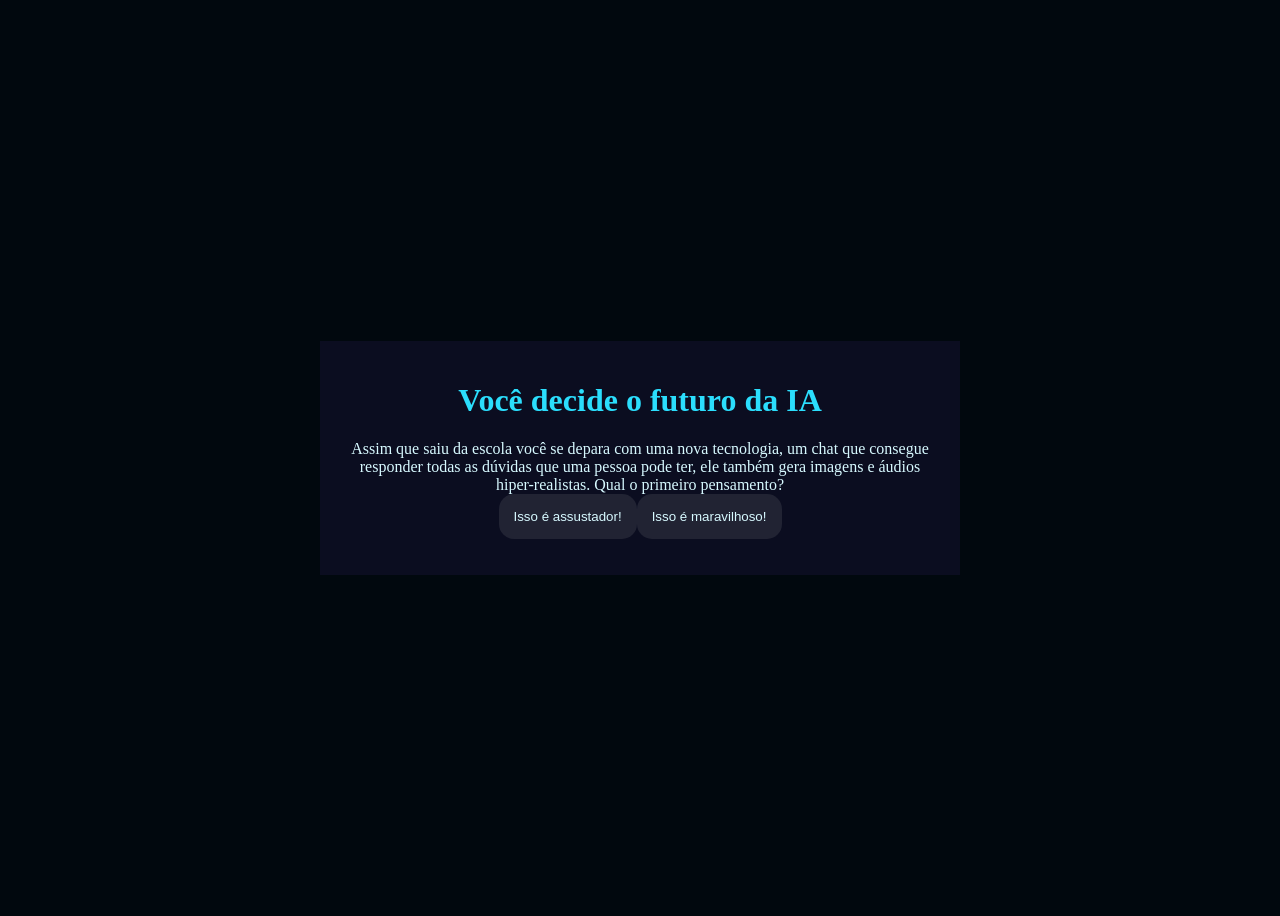
<file: missao-IA-main/index.html>
<!DOCTYPE html>
<html lang="pt-br">
<head>
    <meta charset="UTF-8">
    <meta name="viewport" content="width=device-width, initial-scale=1.0">
    <link rel="stylesheet" href="style.css">
    <title>Você decide o futuro da IA</title>
</head>
<body>
    <div class="caixa-principal">
        <h1>Você decide o futuro da IA</h1>
        <div class="caixa-perguntas"></div>
        <div class="caixa-alternativas"></div>
        <div class="caixa-resultado">
            <p class="texto-resultado"></p>
        </div>
    </div>
    <script src="script.js"></script>
</body>
</html>
</file>
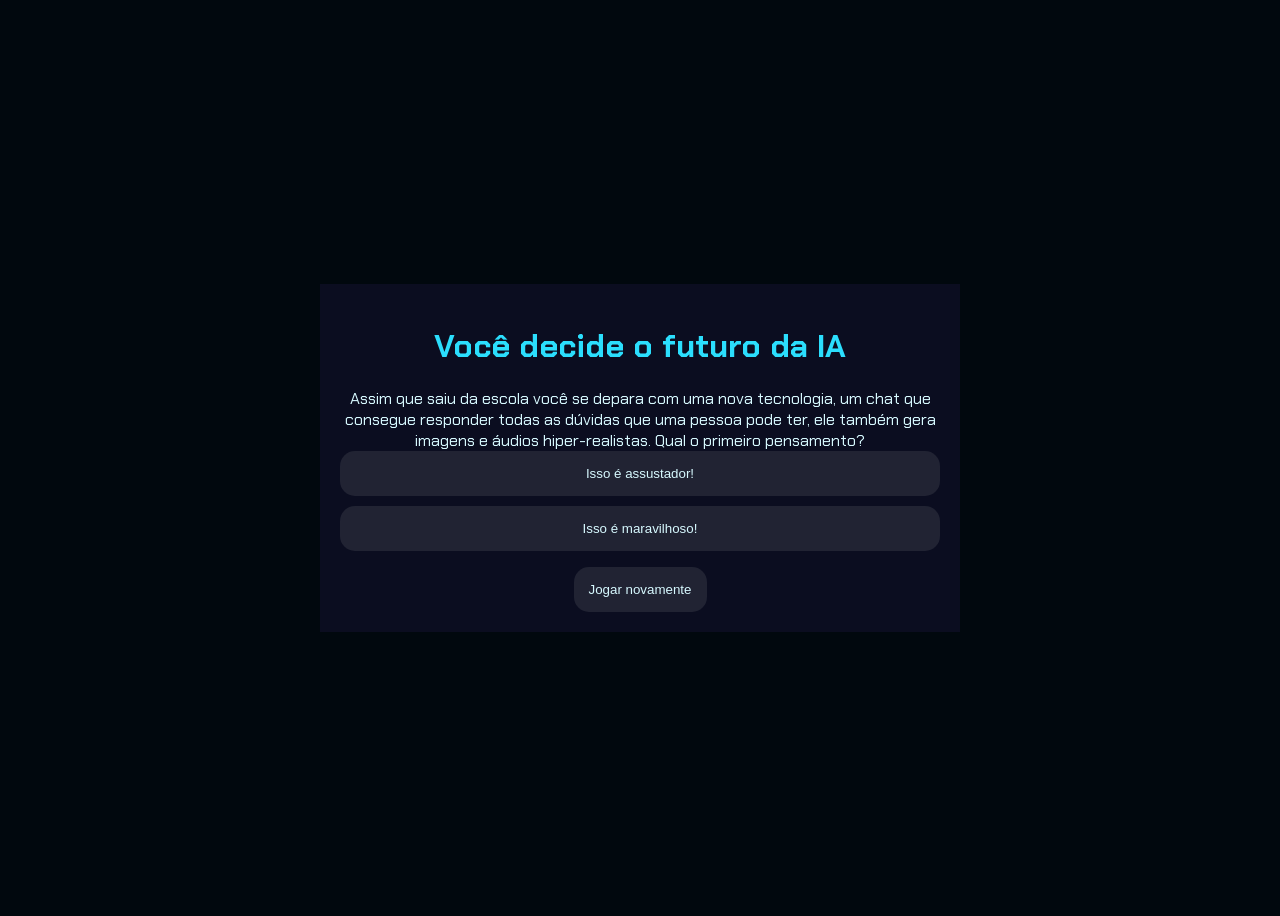
<file: t-cnicas-computacionais-01-main/missao-IA-main/index.html>
<!DOCTYPE html>
<html lang="pt-br">

<head>
    <meta charset="UTF-8">
    <meta name="viewport" content="width=device-width, initial-scale=1.0">
    <link rel="stylesheet" href="style.css">
    <title>Você decide o futuro da IA</title>
</head>

<body>
    <div class="caixa-principal">
        <h1>Você decide o futuro da IA</h1>
        <div class="caixa-perguntas"></div>
        <div class="caixa-alternativas"></div>
        <div class= “caixa-resultado”>
            <p class=”texto-resultado”></p>
            <button class=”novamente-btn”>Jogar novamente</button>
        </div>
    </div>
<script type="module" src="js/aleatorio.js"></script>
<script type="module" src="js/perguntas.js"></script>
<script type="module" src="js/script.js"></script>
</body>

</html>
</file>
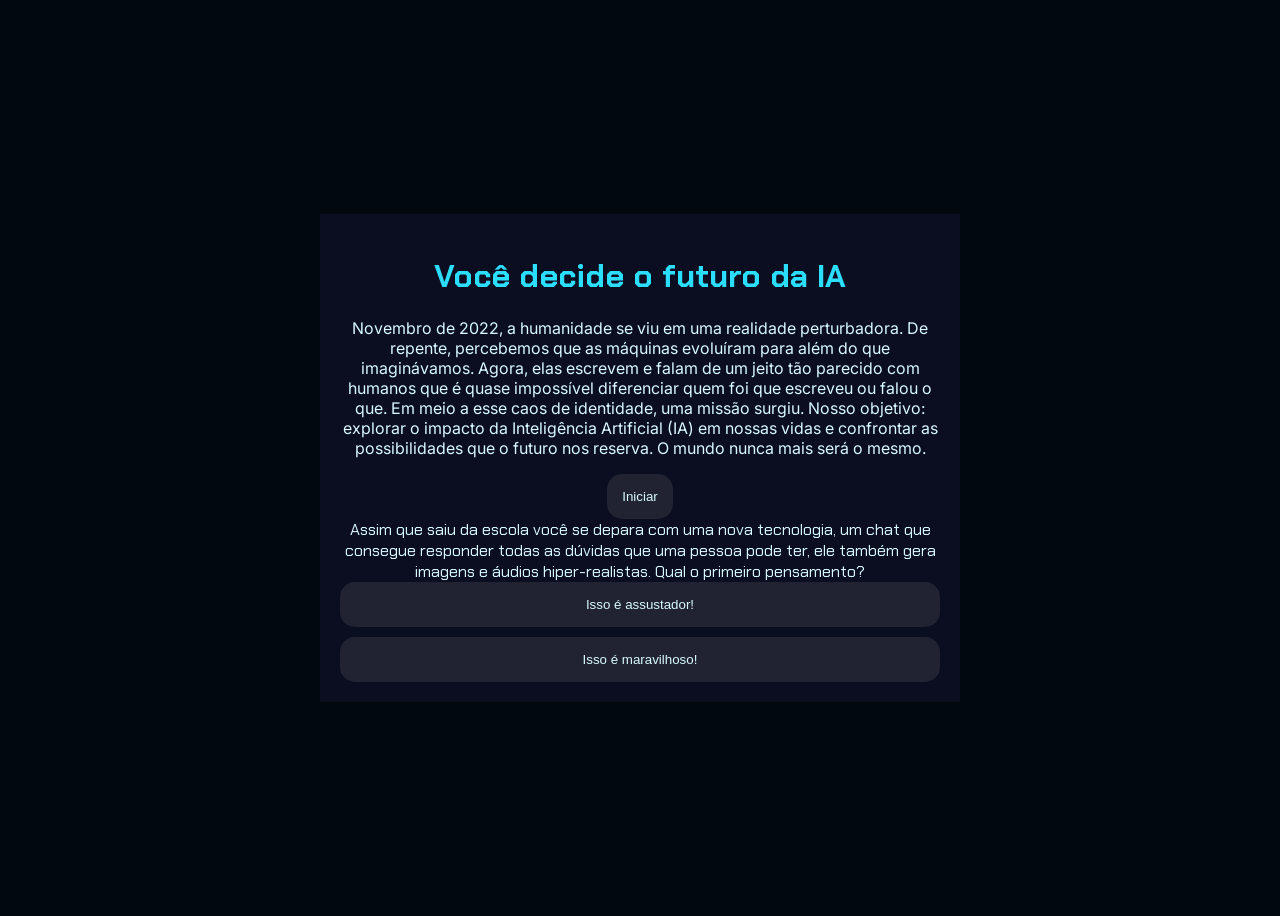
<file: t-cnicas-computacionais-01-main/t-cnicas-computacionais-01-main/missao-IA-main/index.html>
<!DOCTYPE html>
<html lang="pt-br">
<head>
    <meta charset="UTF-8">
    <meta name="viewport" content="width=device-width, initial-scale=1.0">
    <link rel="stylesheet" href="style.css">
    <title>Você decide o futuro da IA</title>
</head>
<body>
    <div class="caixa-principal">
<h1>Você decide o futuro da IA</h1>
<div class="tela-inicial">
<p>
       Novembro de 2022, a humanidade se viu em uma realidade perturbadora.
De repente, percebemos que as máquinas evoluíram para além do que imaginávamos.
Agora, elas escrevem e falam de um jeito tão parecido com humanos que é quase impossível diferenciar quem foi que escreveu ou falou o que.
Em meio a esse caos de identidade, uma missão surgiu.
Nosso objetivo: explorar o impacto da Inteligência Artificial (IA) em nossas vidas e confrontar as possibilidades que o futuro nos reserva.
O mundo nunca mais será o mesmo.
</p>
<button class="iniciar-btn">Iniciar</button>
</div>
<div class="caixa-perguntas"></div>
<div class="caixa-alternativas"></div>
<div class="caixa-resultado">
<p class="texto-resultado"></p>
<button class="novamente-btn">Jogar novamente</button>
</div>
</div>
<script type="module" src="js/aleatorio.js"></script>
<script type="module" src="js/perguntas.js"></script>
<script type="module" src="js/script.js"></script>
</body>
</html>
</file>
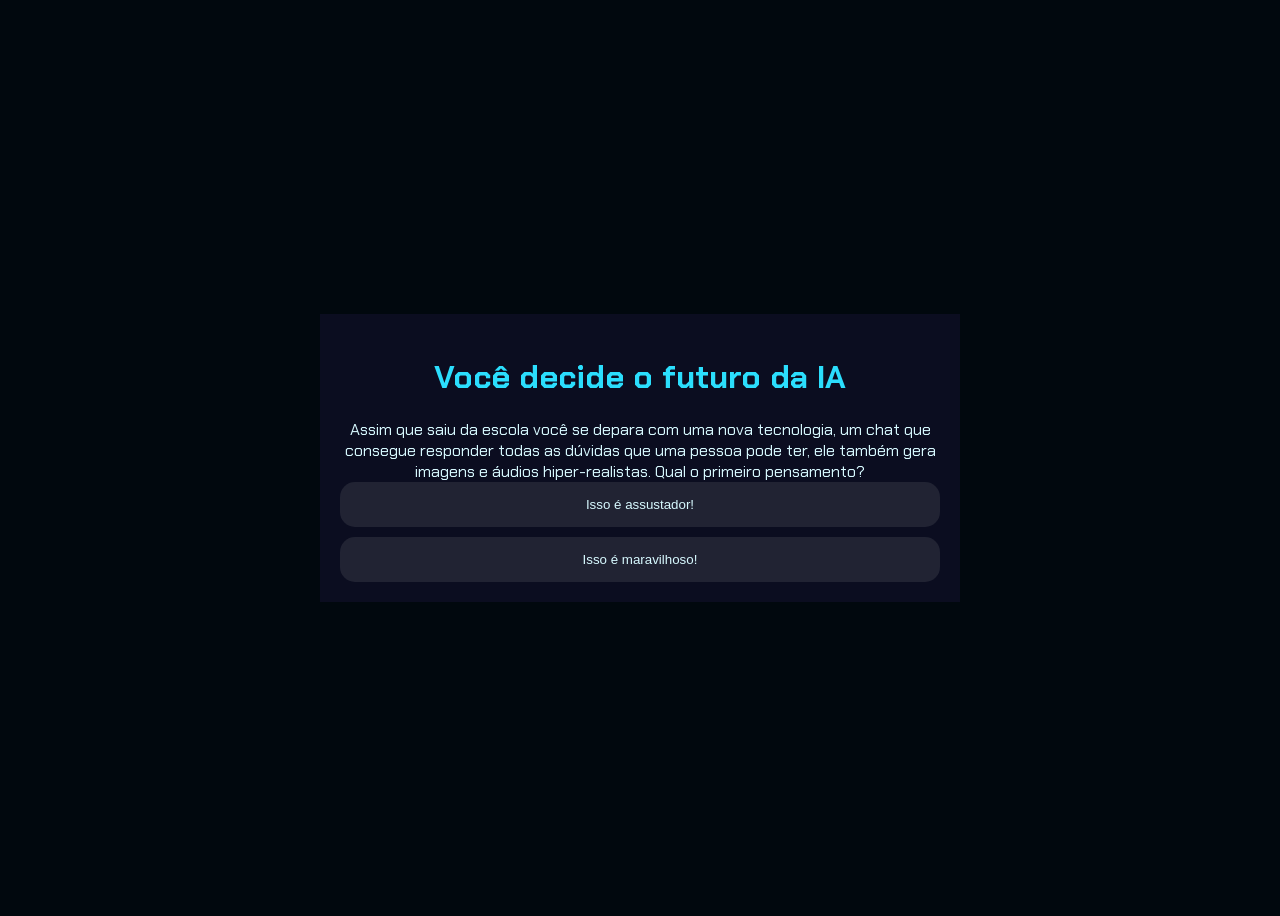
<file: t-cnicas-computacionais-01-main/t-cnicas-computacionais-01-main/t-cnicas-computacionais-01-main/missao-IA-main/index.html>
<!DOCTYPE html>
<html lang="pt-br">

<head>
    <meta charset="UTF-8">
    <meta name="viewport" content="width=device-width, initial-scale=1.0">
    <link rel="stylesheet" href="style.css">
    <title>Você decide o futuro da IA</title>
</head>

<body>
    <div class="caixa-principal">
        <h1>Você decide o futuro da IA</h1>
        <div class="caixa-perguntas"></div>
        <div class="caixa-alternativas"></div>
        <div class="caixa-resultado">
            <p class="texto-resultado"></p>
            <button class="novamente-btn">Jogar novamente</button>
        </div>
    </div>
    <script type="module" src="js/aleatorio.js"></script>
    <script type="module" src="js/perguntas.js"></script>
    <script type="module" src="js/script.js"></script>
</body>

</html>
</file>
<file: missao-IA-main/style.css>
:root{
    --cor-fundo: #01080E ;
    --cor-principal: #0B0D20 ;
    --cor-secundaria: #212333; 
    --cor-destaque: #2BDEFD;
    --cor-texto: #D7F9FF;

}

body {
    background-color: var(--cor-fundo);
    color: var(--cor-texto);
    display: flex;
    justify-content: center;
    align-items: center;
    min-height: 100vh;
}

.caixa-principal{
    background-color: var(--cor-principal);
    width: 90%;
    max-width: 600px;
    text-align: center;
    padding: 20px;
}

h1{
    color: var(--cor-destaque);
}

button {
    background-color: var(--cor-secundaria);
    color: var(--cor-texto);
    border: none;
    border-radius: 15px;
    padding: 15px;
    transition: background-color 0.3s;
}

button:hover{
    background-color: var(--cor-destaque);
    color: var(--cor-principal);
}
</file>
<file: t-cnicas-computacionais-01-main/missao-IA-main/style.css>
@import url('https://fonts.googleapis.com/css2?family=Chakra+Petch:ital,wght@0,300;0,400;0,500;0,600;0,700;1,300;1,400;1,500;1,600;1,700&family=Inter:wght@100;200;300;400;500;600;700;800;900&display=swap');

:root {
    --cor-fundo: #01080E;
    --cor-principal: #0B0D20 ;
    --cor-secundaria: #212333;
    --cor-destaque: #2BDEFD;
    --cor-texto: #D7F9FF;
}
  
body {
    background-color: var(--cor-fundo);
    color: var(--cor-texto);
    font-family: 'Inter', sans-serif;
    display: flex;
    justify-content: center;
    align-items: center;
    min-height: 100vh;
    }

.caixa-principal{
    background-color: var(--cor-principal);
    width: 90%;
    max-width: 600px;
    text-align: center;
    padding: 20px;
}

h1 {
    color: var(--cor-destaque);
}

h1, .caixa-perguntas, .caixa-resultado{
    font-family: 'Chakra Petch', sans-serif;
}

button {
    background-color: var(--cor-secundaria);
    color: var(--cor-texto);
    border: none;
    border-radius: 15px;
    padding: 15px;
    transition: background-color 0.3s;
}

button:hover {
    background-color: var(--cor-destaque);
    color: var(--cor-principal);
}

.caixa-alternativas{
    display: flex;
    flex-direction: column;
    gap: 10px;
}

.caixa-resultado{
    display: none;
}

.caixa-resultado.mostrar{
    display: block;
}
</file>
<file: t-cnicas-computacionais-01-main/t-cnicas-computacionais-01-main/missao-IA-main/style.css>
@import url('https://fonts.googleapis.com/css2?family=Chakra+Petch:ital,wght@0,300;0,400;0,500;0,600;0,700;1,300;1,400;1,500;1,600;1,700&family=Inter:wght@100;200;300;400;500;600;700;800;900&display=swap');

:root {
    --cor-fundo: #01080E;
    --cor-principal: #0B0D20 ;
    --cor-secundaria: #212333;
    --cor-destaque: #2BDEFD;
    --cor-texto: #D7F9FF;
}
  
body {
    background-color: var(--cor-fundo);
    color: var(--cor-texto);
    font-family: 'Inter', sans-serif;
    display: flex;
    justify-content: center;
    align-items: center;
    min-height: 100vh;
}

.caixa-principal{
    background-color: var(--cor-principal);
    width: 90%;
    max-width: 600px;
    text-align: center;
    padding: 20px;
}

h1, .caixa-perguntas, .caixa-resultado{
    font-family: 'Chakra Petch', sans-serif;
}

h1 {
    color: var(--cor-destaque);
}

button {
    background-color: var(--cor-secundaria);
    color: var(--cor-texto);
    border: none;
    border-radius: 15px;
    padding: 15px;
    transition: background-color 0.3s;
}

button:hover {
    background-color: var(--cor-destaque);
    color: var(--cor-principal);
}

.caixa-resultado{
    display: none;
}

.caixa-resultado.mostrar{
    display: block;
}

.caixa-alternativas{
    display: flex;
    flex-direction: column;
    gap: 10px;
}
</file>
<file: t-cnicas-computacionais-01-main/t-cnicas-computacionais-01-main/t-cnicas-computacionais-01-main/missao-IA-main/style.css>
@import url('https://fonts.googleapis.com/css2?family=Chakra+Petch:ital,wght@0,300;0,400;0,500;0,600;0,700;1,300;1,400;1,500;1,600;1,700&family=Inter:wght@100;200;300;400;500;600;700;800;900&display=swap');

:root {
    --cor-fundo: #01080E;
    --cor-principal: #0B0D20 ;
    --cor-secundaria: #212333;
    --cor-destaque: #2BDEFD;
    --cor-texto: #D7F9FF;
}
  
body {
    background-color: var(--cor-fundo);
    color: var(--cor-texto);
    font-family: 'Inter', sans-serif;
    display: flex;
    justify-content: center;
    align-items: center;
    min-height: 100vh;
}

.caixa-principal{
    background-color: var(--cor-principal);
    width: 90%;
    max-width: 600px;
    text-align: center;
    padding: 20px;
}

h1, .caixa-perguntas, .caixa-resultado{
    font-family: 'Chakra Petch', sans-serif;
}

h1 {
    color: var(--cor-destaque);
}

button {
    background-color: var(--cor-secundaria);
    color: var(--cor-texto);
    border: none;
    border-radius: 15px;
    padding: 15px;
    transition: background-color 0.3s;
}

button:hover {
    background-color: var(--cor-destaque);
    color: var(--cor-principal);
}

.caixa-resultado{
    display: none;
}

.caixa-resultado.mostrar{
    display: block;
}

.caixa-alternativas{
    display: flex;
    flex-direction: column;
    gap: 10px;
}
</file>
